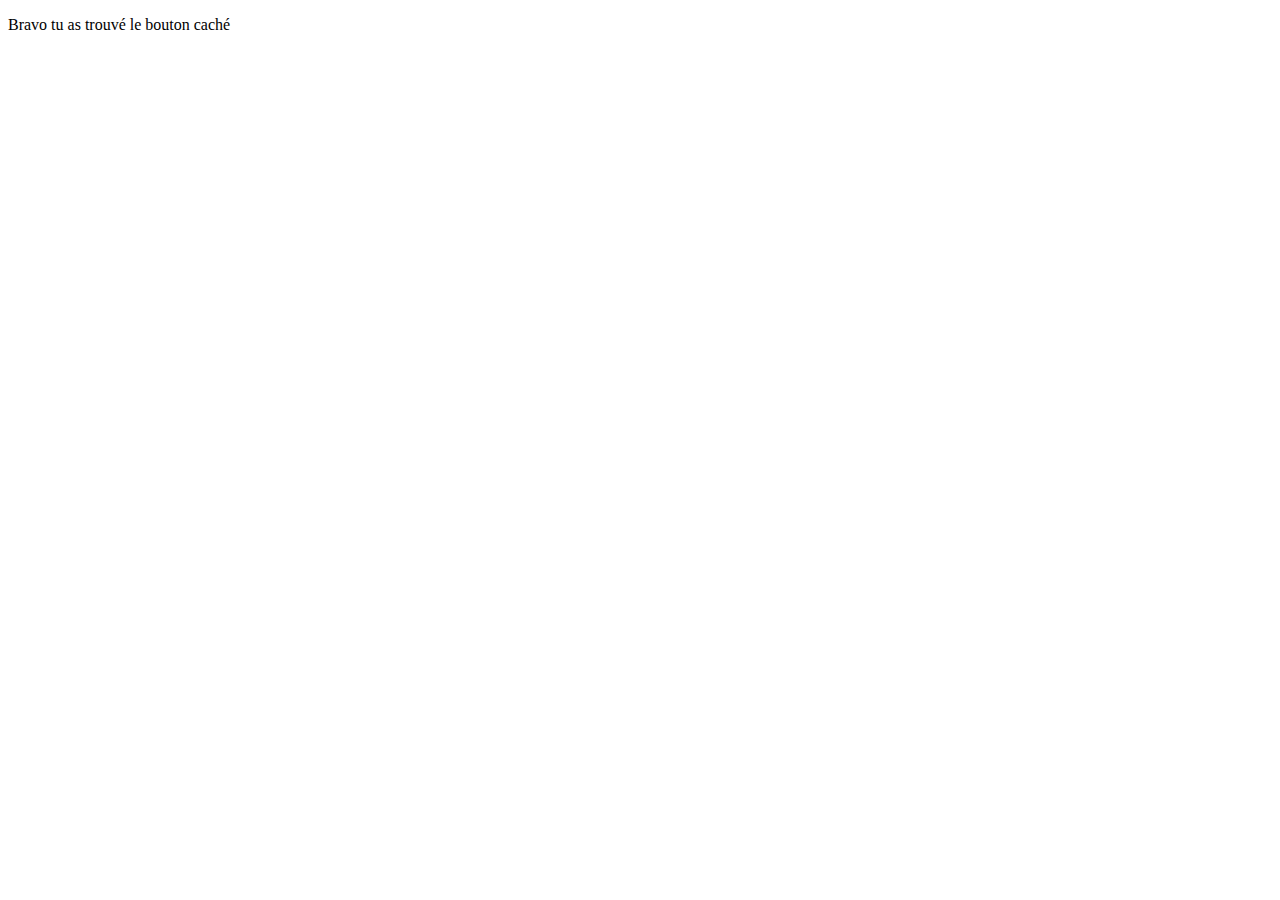
<file: bravo.html>
<!DOCTYPE html>
<html lang="en">
<head>
	<meta charset="UTF-8">
	<meta name="viewport" content="width=device-width, initial-scale=1.0">
	<title>bravo</title>
</head>
<body>
	<p>Bravo tu as trouvé le bouton caché</p>
</body>
</html>
</file>
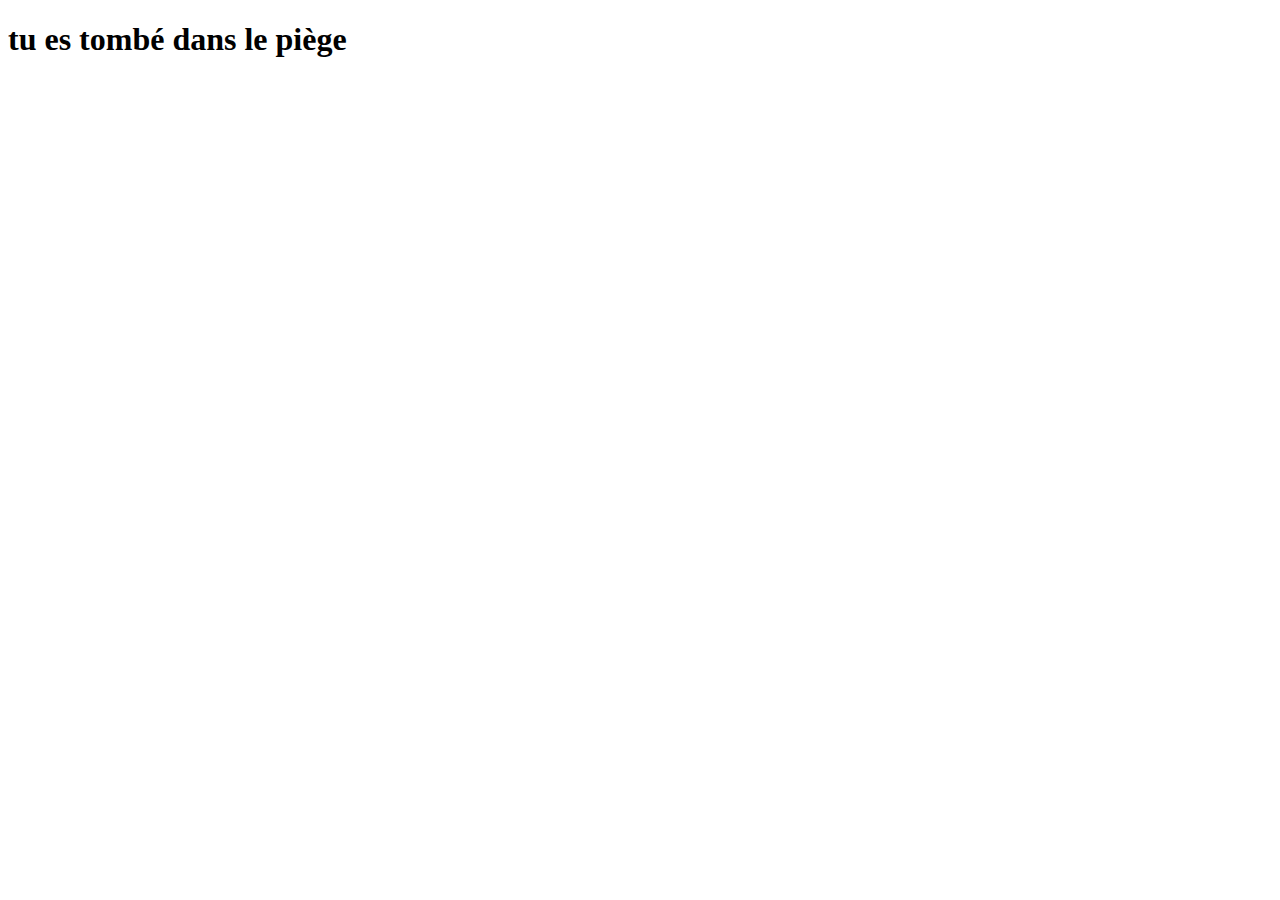
<file: clac.html>
<!DOCTYPE html>
<html lang="fr">
<head>
	<meta charset="UTF-8">
	<meta name="viewport" content="width=device-width, initial-scale=1.0">
	<title>boum</title>
</head>
<body>
	<h1>tu es tombé dans le piège</h1>
</body>
</html>
</file>
